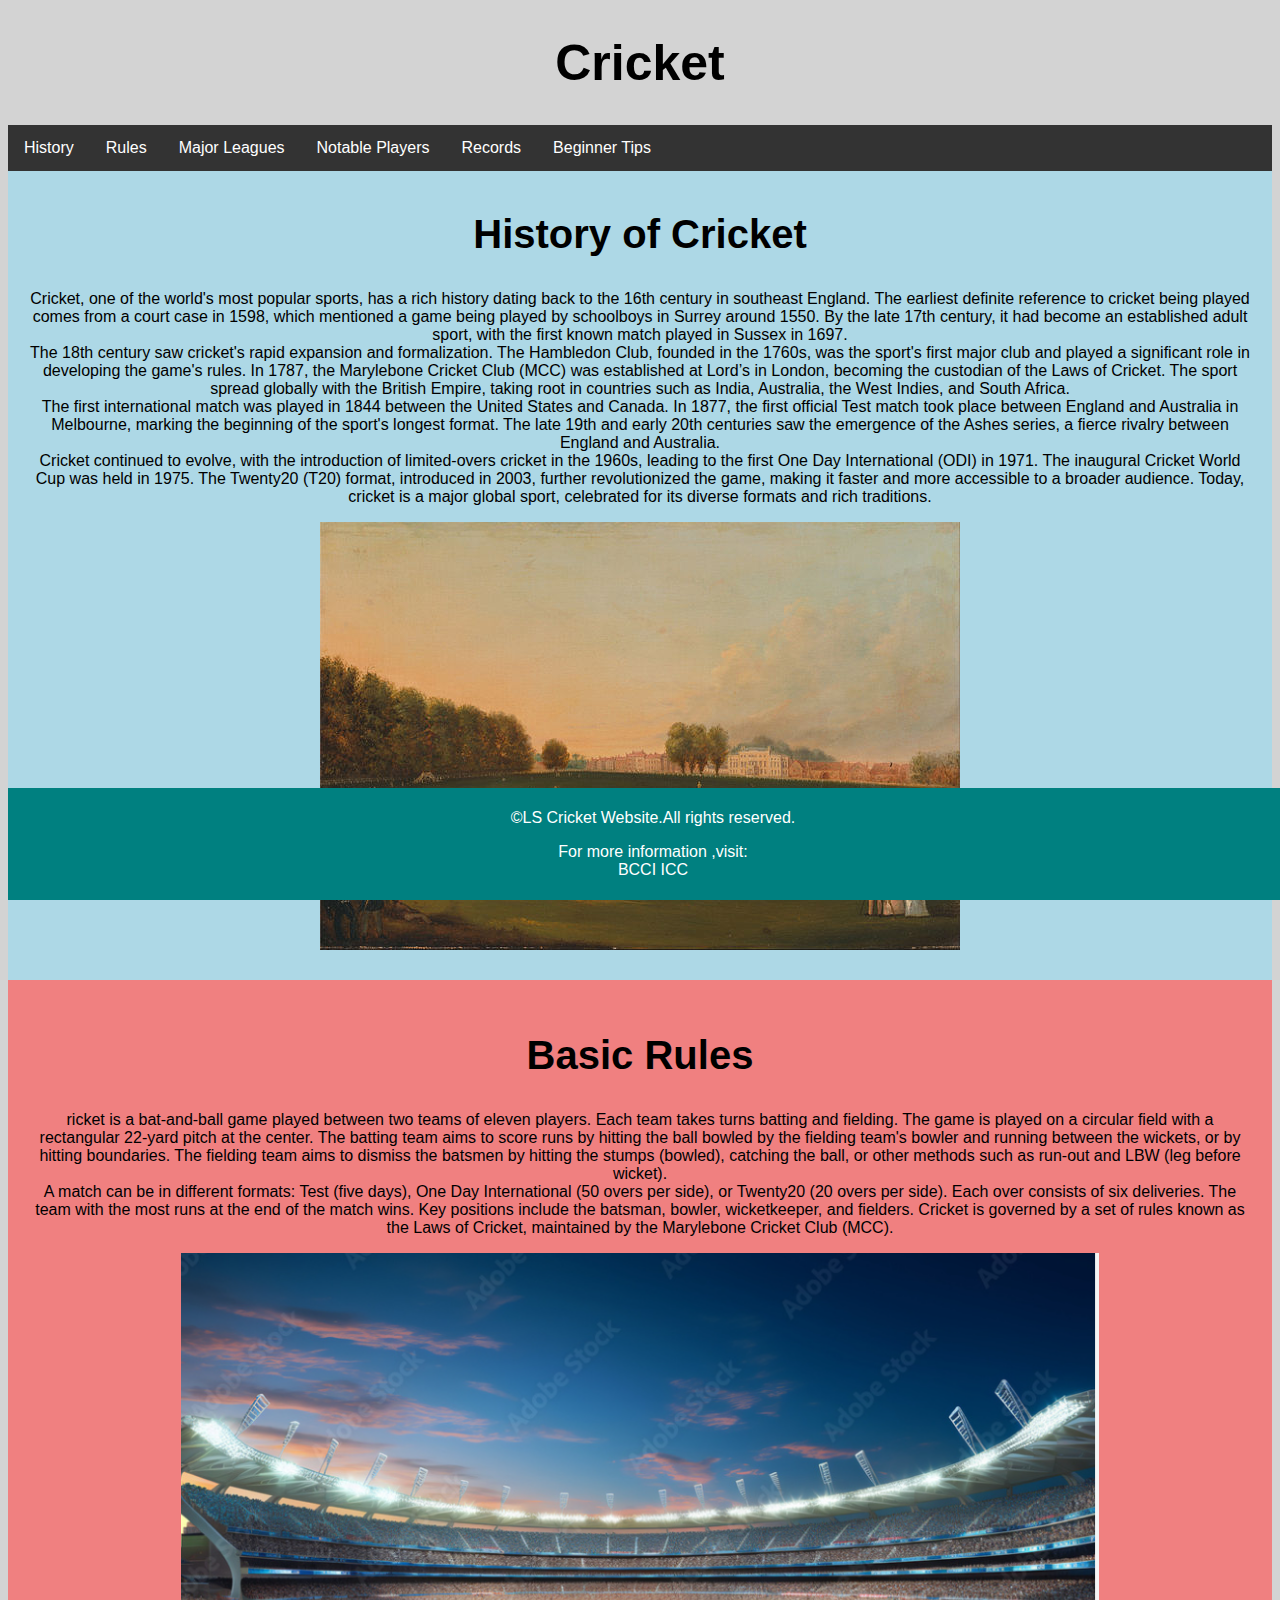
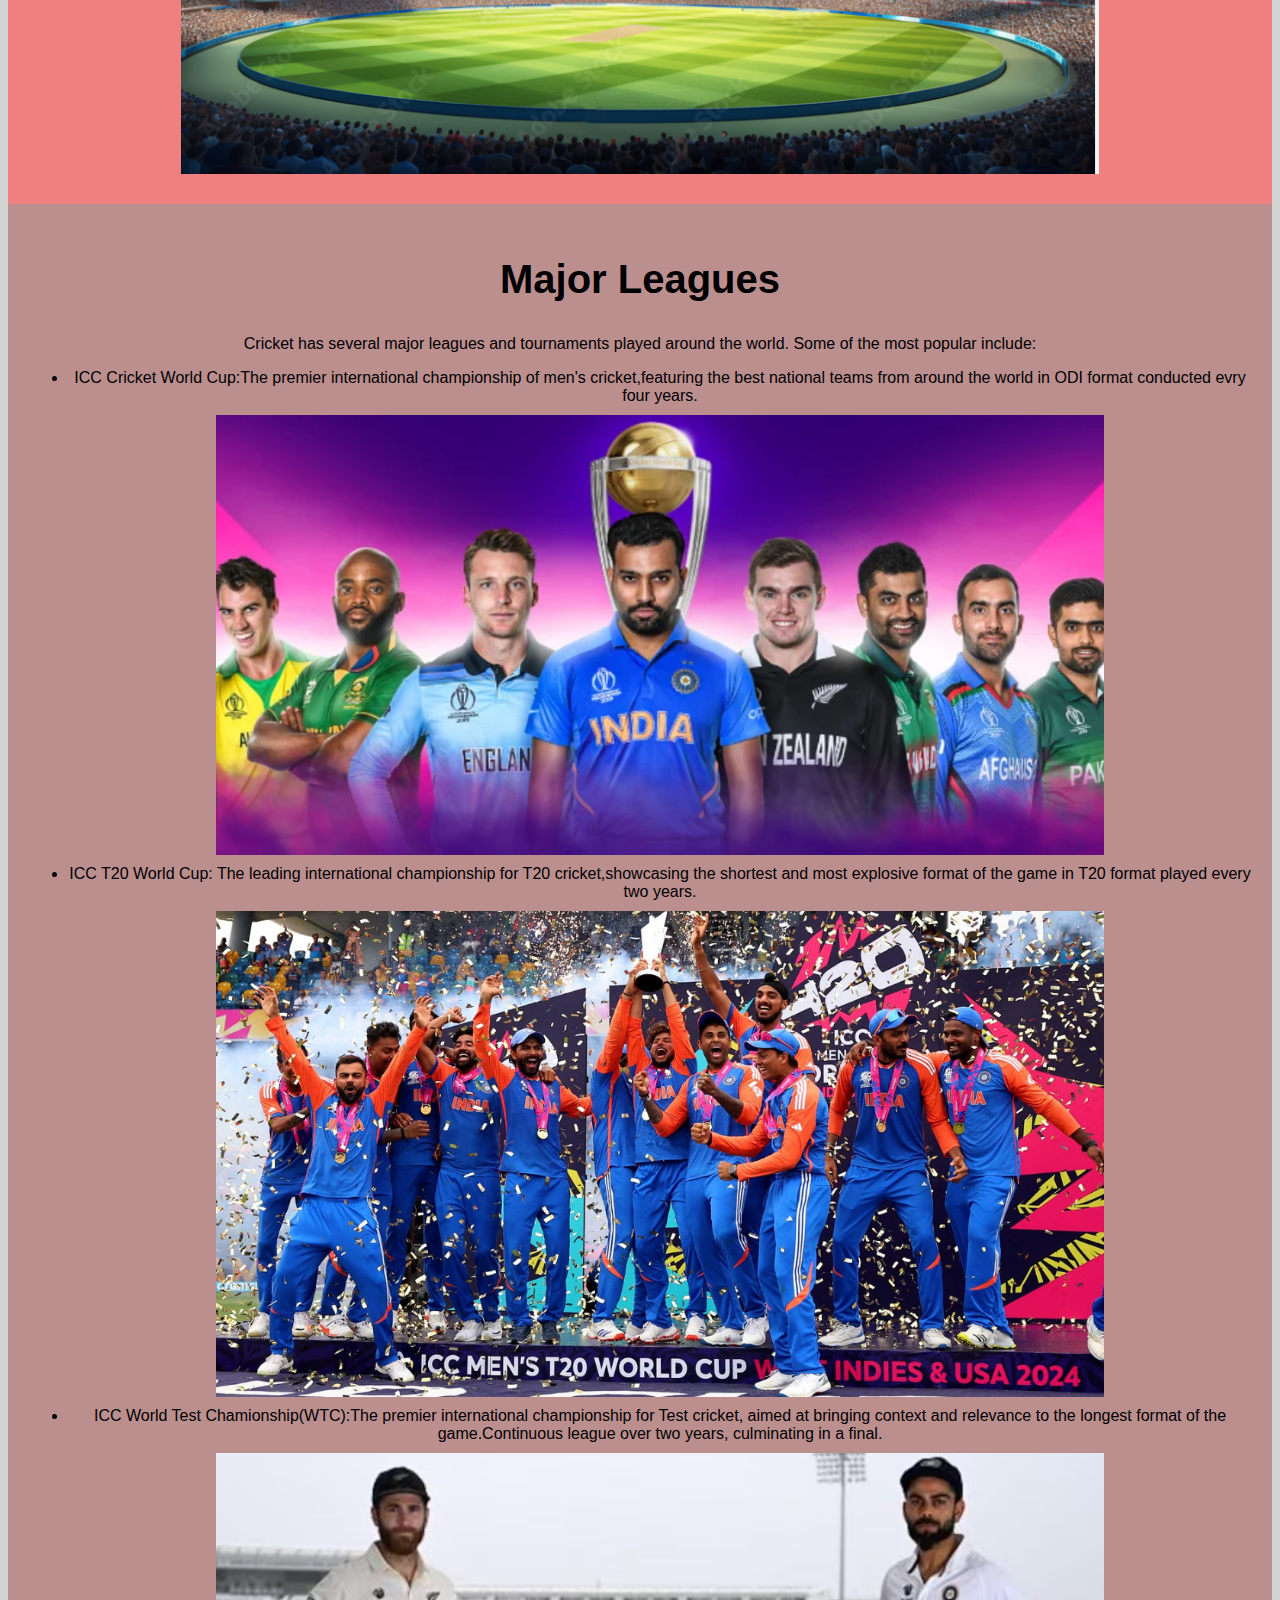
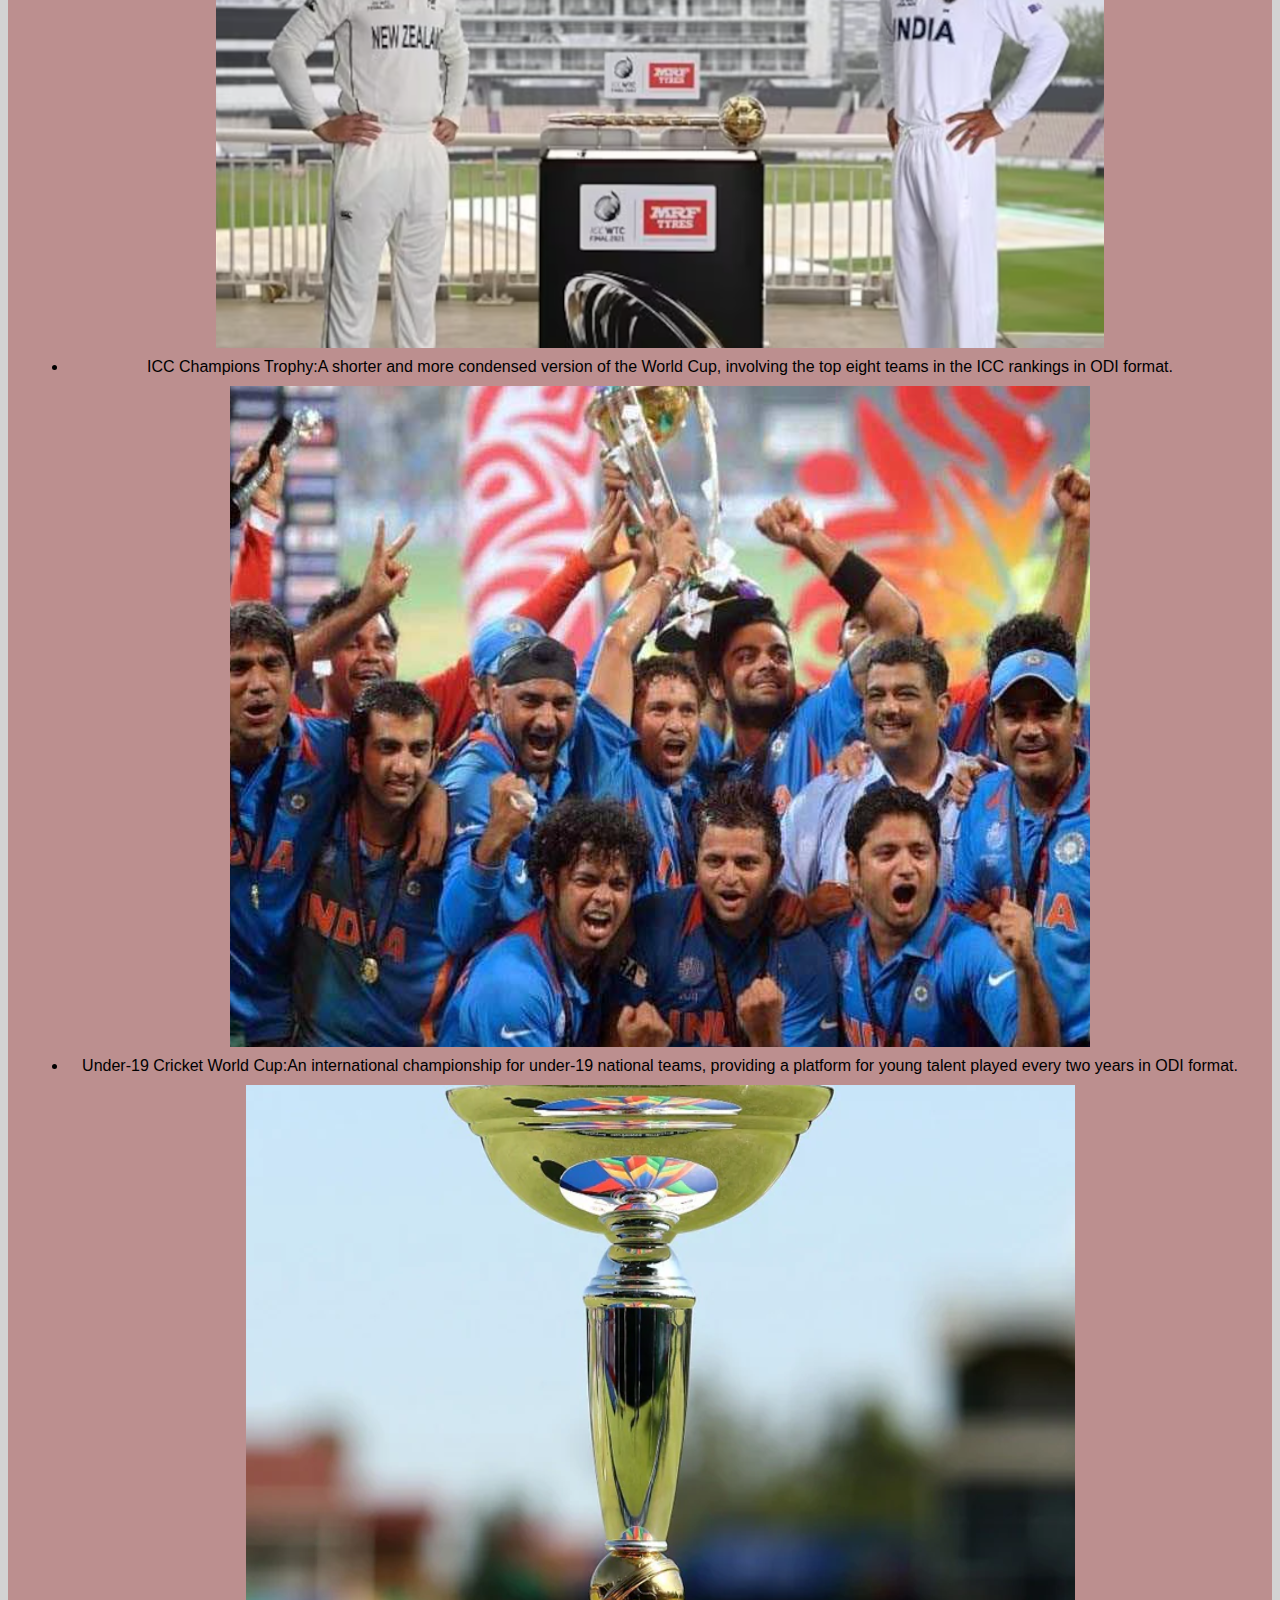
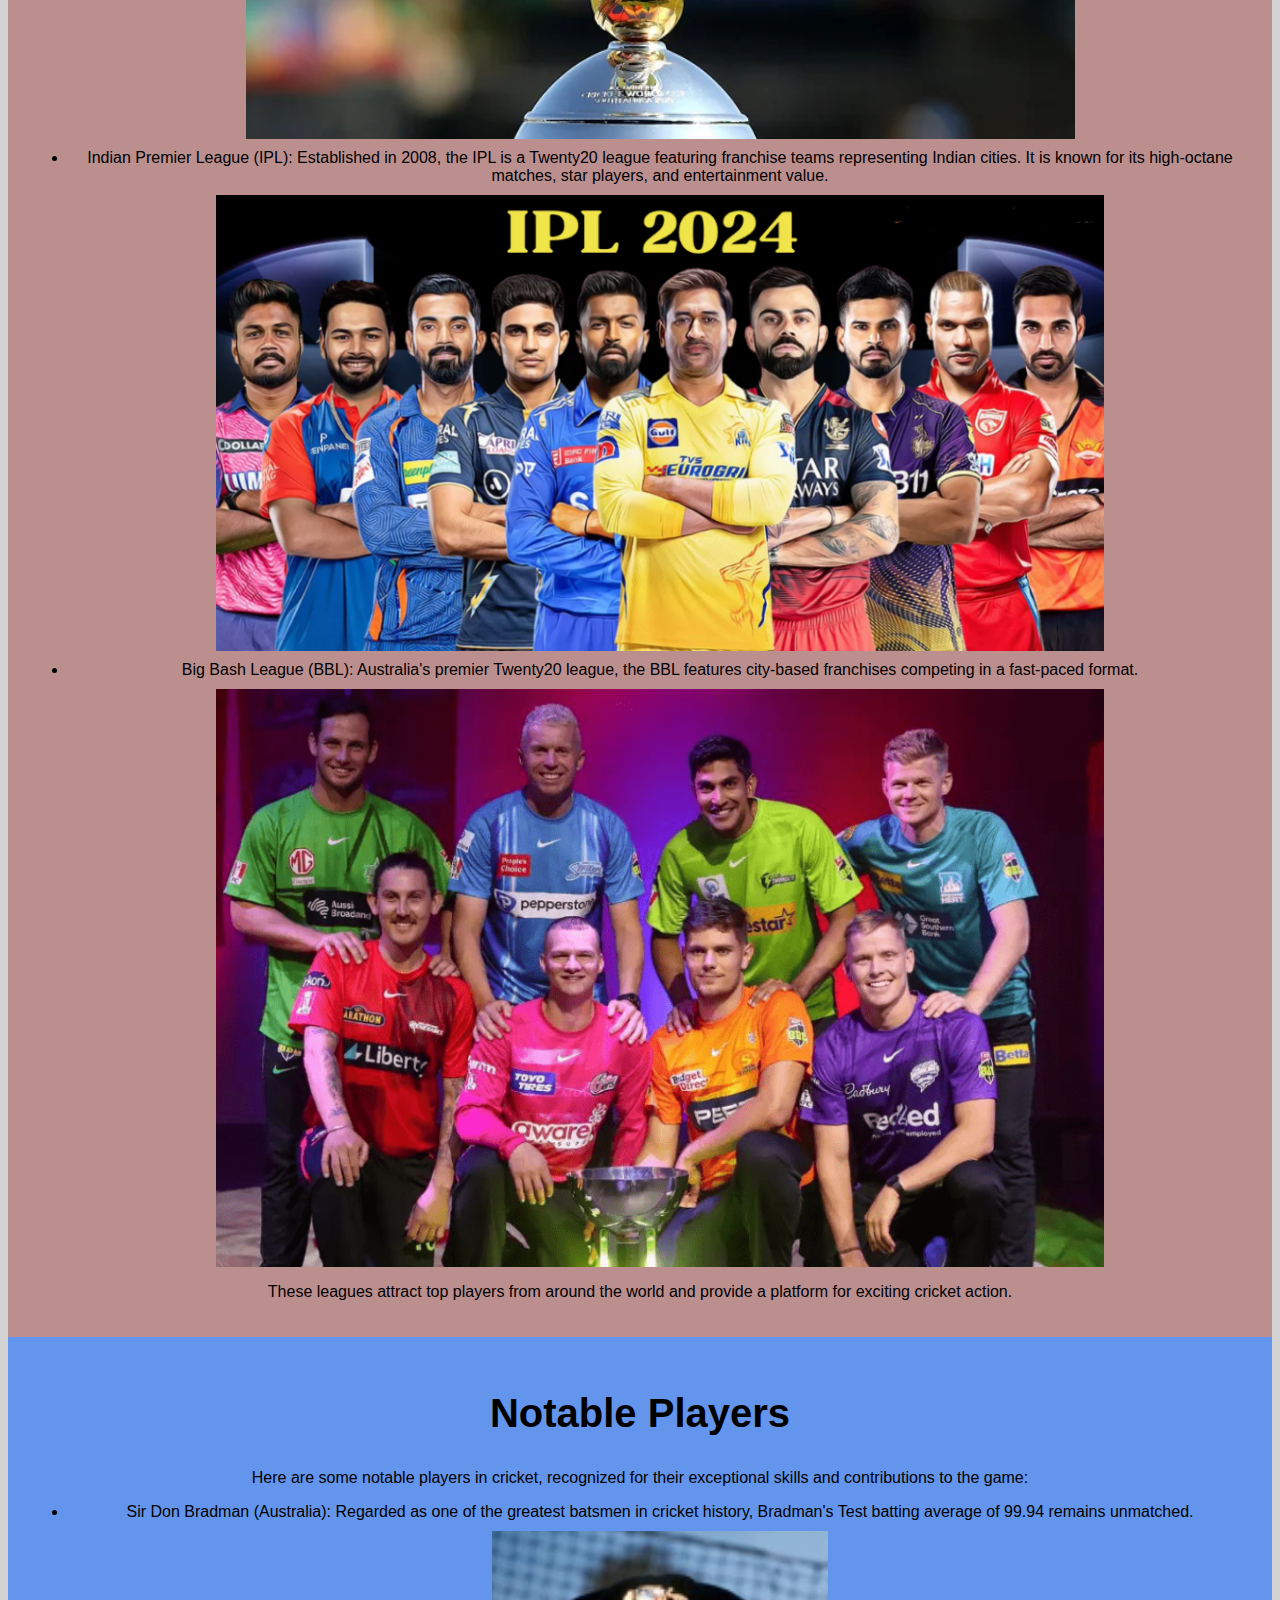
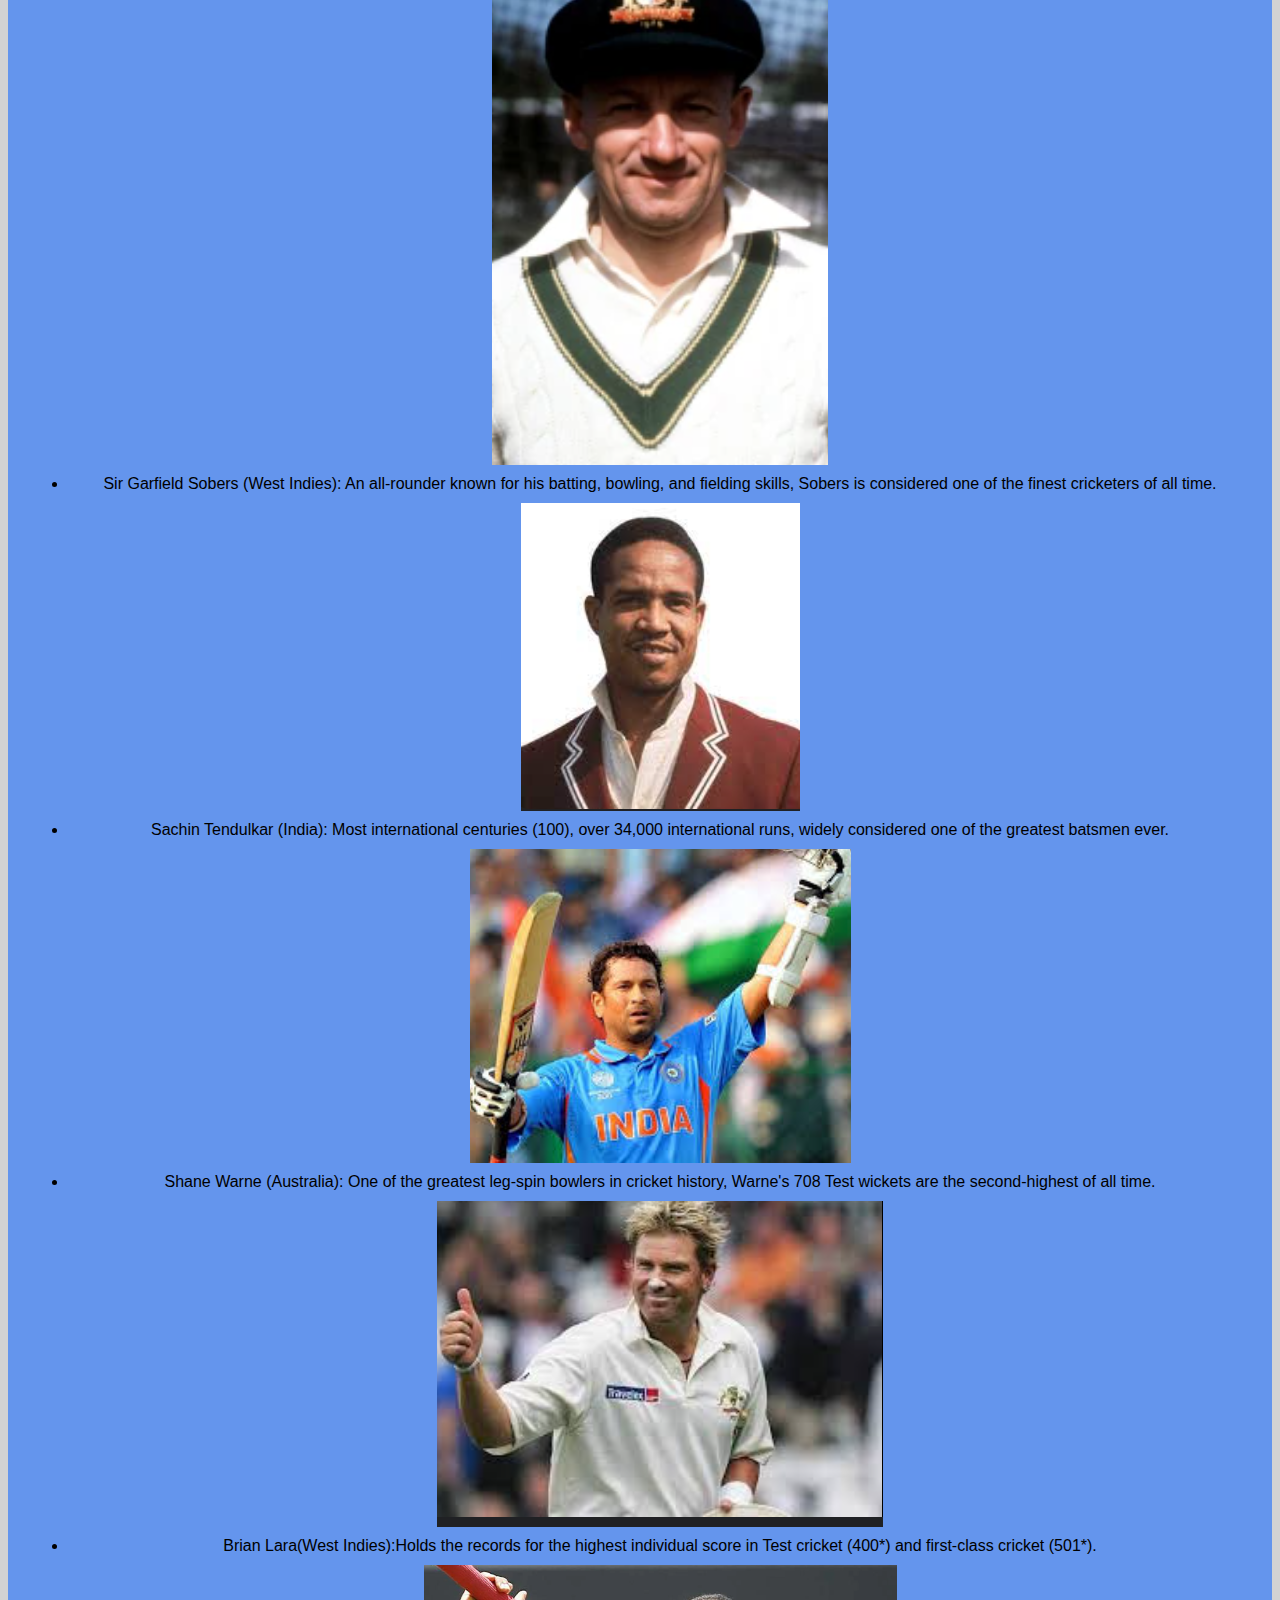
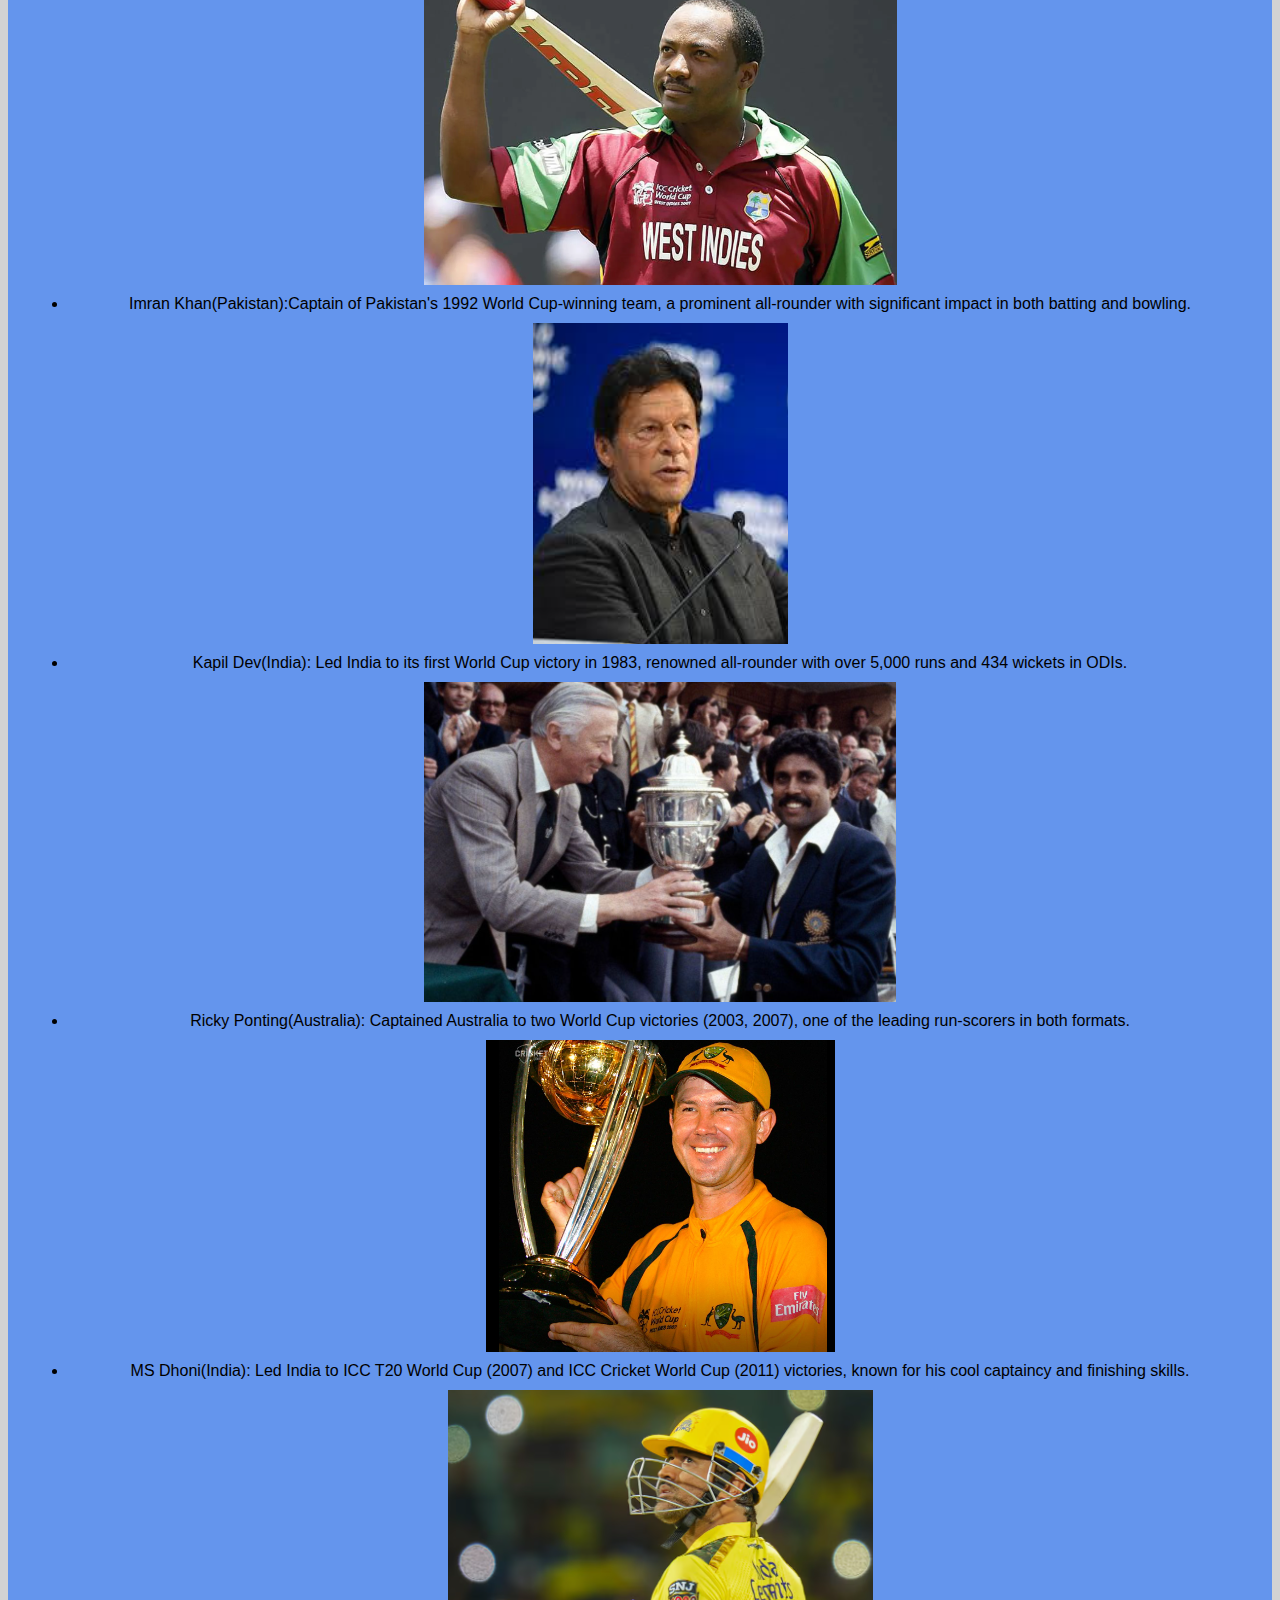
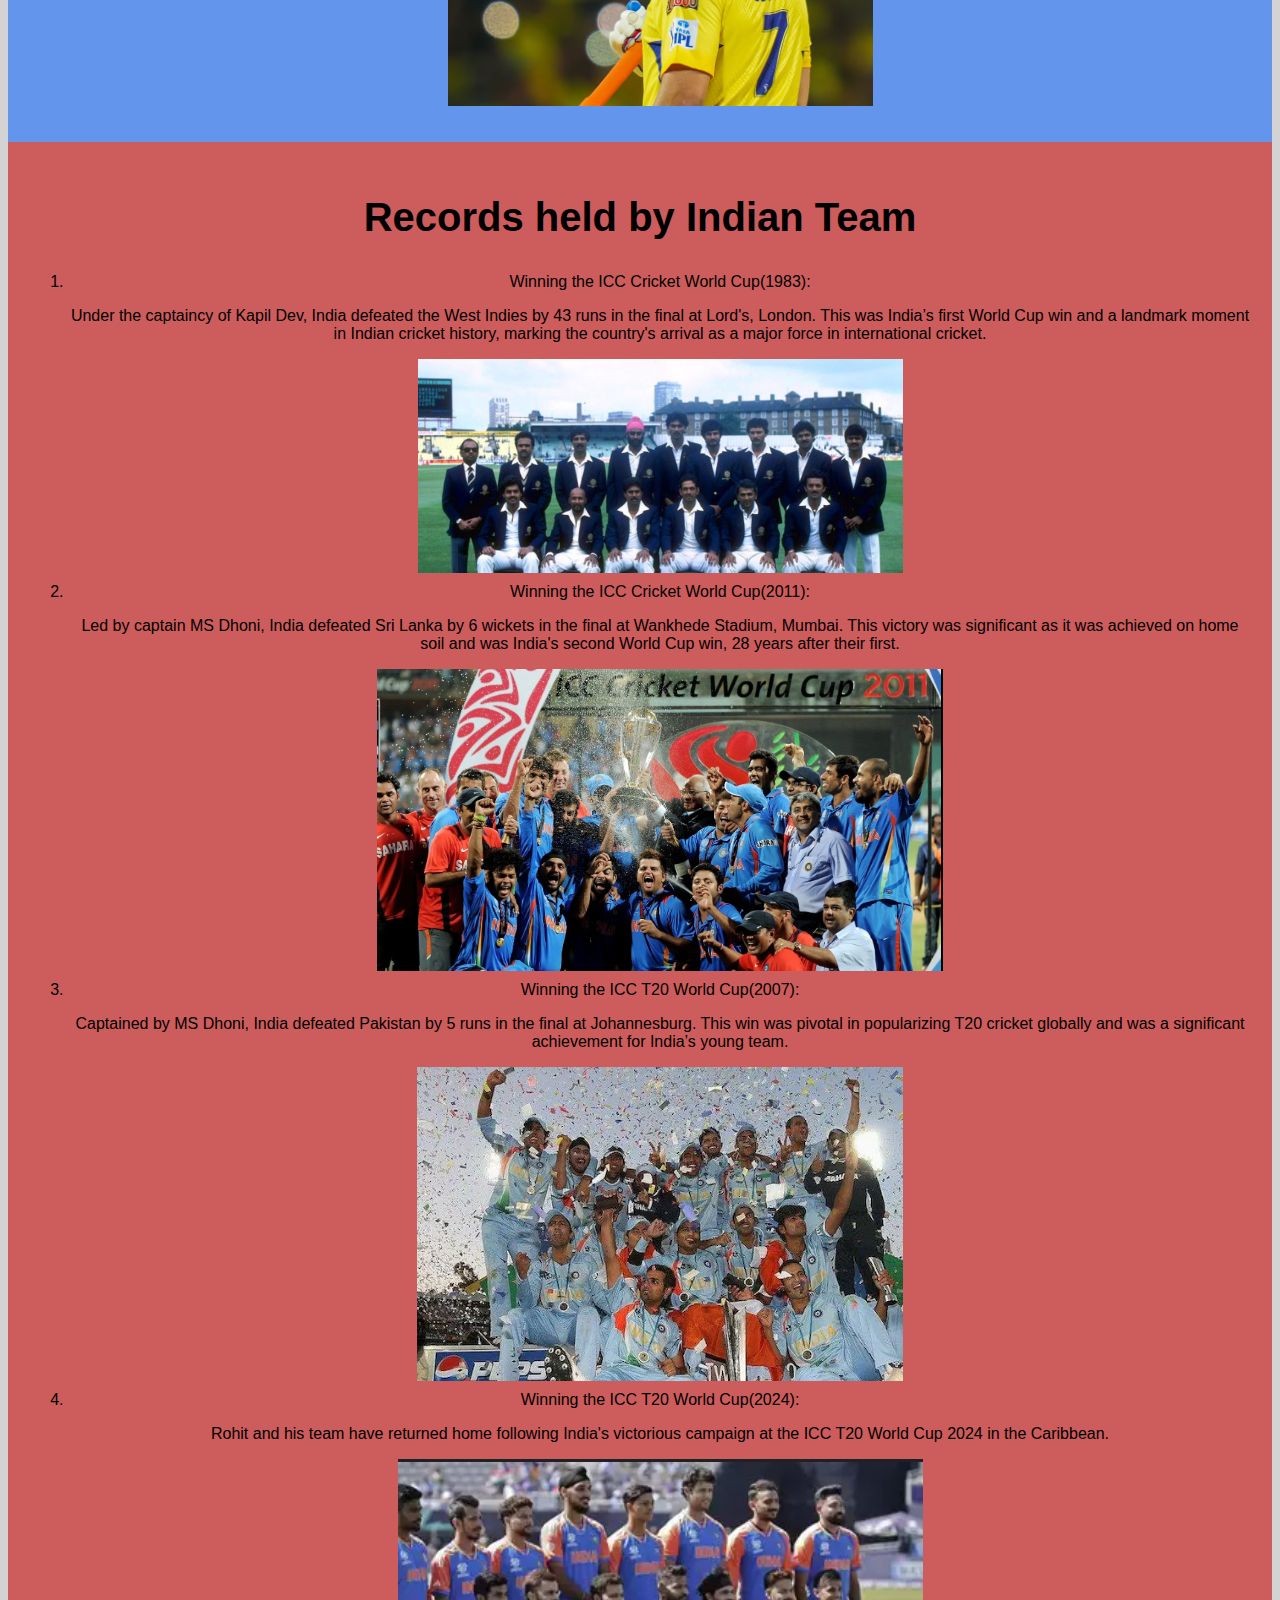
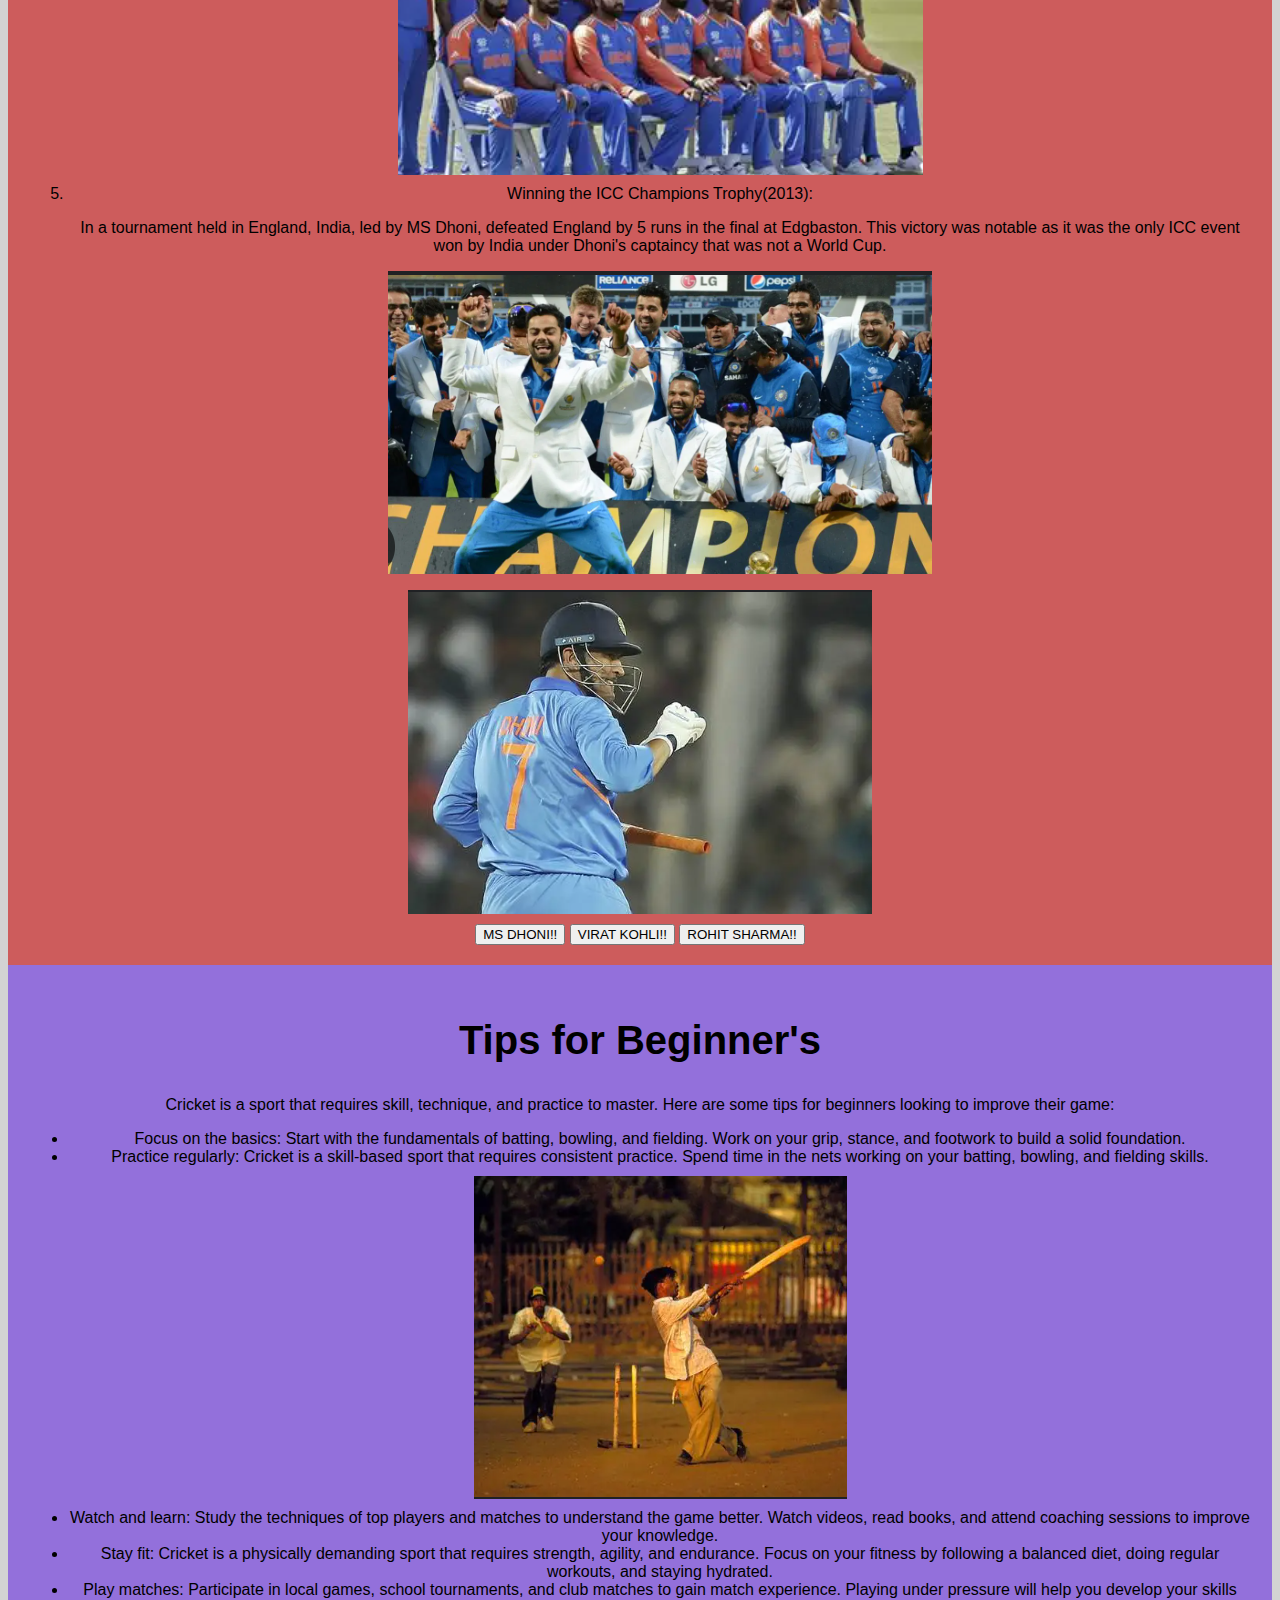
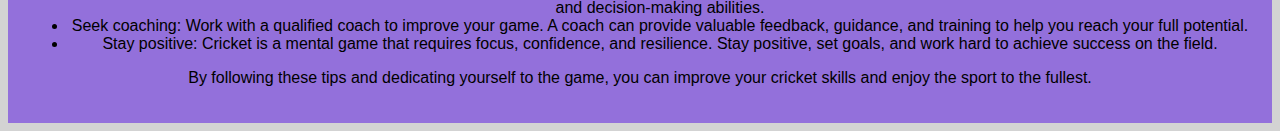
<file: index.html>
<!DOCTYPE html>
<html>
    <head>
        <title>Cricket</title>        
<link rel="stylesheet" href="styles.css">
    </head>
    <body>
        <header>
            <h1>Cricket</h1>
            <nav>
                <ul>
                    <li><a href="#History">History</a></li>
                    <li><a href="#Rules">Rules</a></li>
                    <li><a href="#MajorLeagues">Major Leagues</a></li>
                    <li><a href="#NotablePlayers">Notable Players</a></li>
                    <li><a href="#Records">Records</a></li>
                    <li><a href="#BeginnerTips">Beginner Tips</a></li>
                </ul>
            </nav>   
          </header>
          <section id="History">
            <h2>History of Cricket</h2>
            <p> Cricket, one of the world's most popular sports, has a rich history dating back to the 16th century in southeast England. The earliest definite reference to cricket being played comes from a court case in 1598, which mentioned a game being played by schoolboys in Surrey around 1550. By the late 17th century, it had become an established adult sport, with the first known match played in Sussex in 1697.<br>
                The 18th century saw cricket's rapid expansion and formalization. The Hambledon Club, founded in the 1760s, was the sport's first major club and played a significant role in developing the game's rules. In 1787, the Marylebone Cricket Club (MCC) was established at Lord’s in London, becoming the custodian of the Laws of Cricket. The sport spread globally with the British Empire, taking root in countries such as India, Australia, the West Indies, and South Africa.<br>
                The first international match was played in 1844 between the United States and Canada. In 1877, the first official Test match took place between England and Australia in Melbourne, marking the beginning of the sport's longest format. The late 19th and early 20th centuries saw the emergence of the Ashes series, a fierce rivalry between England and Australia.<br>
                Cricket continued to evolve, with the introduction of limited-overs cricket in the 1960s, leading to the first One Day International (ODI) in 1971. The inaugural Cricket World Cup was held in 1975. The Twenty20 (T20) format, introduced in 2003, further revolutionized the game, making it faster and more accessible to a broader audience. Today, cricket is a major global sport, celebrated for its diverse formats and rich traditions.
            </p>
            <img src="./640px-First_Grand_Match_of_Cricket_Played_by_Members_of_the_Royal_Amateur_Society_on_Hampton_Court_Green,_..._-_Google_Art_Project.jpg" alt="Ancient Cricket img">
          </section>
          <section id="Rules">
            <h2>Basic Rules</h2>
            <p>ricket is a bat-and-ball game played between two teams of eleven players. Each team takes turns batting and fielding. The game is played on a circular field with a rectangular 22-yard pitch at the center. The batting team aims to score runs by hitting the ball bowled by the fielding team's bowler and running between the wickets, or by hitting boundaries. The fielding team aims to dismiss the batsmen by hitting the stumps (bowled), catching the ball, or other methods such as run-out and LBW (leg before wicket).<br>
                A match can be in different formats: Test (five days), One Day International (50 overs per side), or Twenty20 (20 overs per side). Each over consists of six deliveries. The team with the most runs at the end of the match wins. Key positions include the batsman, bowler, wicketkeeper, and fielders. Cricket is governed by a set of rules known as the Laws of Cricket, maintained by the Marylebone Cricket Club (MCC).</p>
          <img src="./Screenshot 2024-07-07 013742.png" alt="pitch img">
           
        </section>
            <section id="MajorLeagues">
                <h2>Major Leagues</h2>
                <p>Cricket has several major leagues and tournaments played around the world. Some of the most popular include:<br>
                    <ul>
                    <li>ICC Cricket World Cup:The premier international championship of men's cricket,featuring the best national teams from around the world in ODI format conducted evry four years.<br></li>
                    <img src="./Screenshot 2024-07-07 014048.png" alt="2023">
                    <li>ICC T20 World Cup: The leading international championship for T20 cricket,showcasing the shortest and most explosive format of the game in T20 format played every two years.<br></li>
                    <img src="./Screenshot 2024-07-07 014400.png" alt="2024">
                    <li>ICC World Test Chamionship(WTC):The premier international championship for Test cricket, aimed at bringing context and relevance to the longest format of the game.Continuous league over two years, culminating in a final.<br></li>
                    <img src="./Screenshot 2024-07-07 014629.png" alt="WTC">
                    <li>ICC Champions Trophy:A shorter and more condensed version of the World Cup, involving the top eight teams in the ICC rankings in ODI format.<br></li>
                    <img src="./Screenshot 2024-07-07 015151.png" alt="ICC">
                    <li>Under-19 Cricket World Cup:An international championship for under-19 national teams, providing a platform for young talent played every two years in ODI format.<br></li>
                    <img src="./Screenshot 2024-07-07 015337.png" alt="U-19">
                    <li>Indian Premier League (IPL): Established in 2008, the IPL is a Twenty20 league featuring franchise teams representing Indian cities. It is known for its high-octane matches, star players, and entertainment value.<br></li>
                    <img src="./Screenshot 2024-07-07 015505.png" alt="IPL">
                    <li>Big Bash League (BBL): Australia's premier Twenty20 league, the BBL features city-based franchises competing in a fast-paced format.<br></li>
                    <img src="./Screenshot 2024-07-07 020254.png" alt="BBL">
                    </ul>
                    These leagues attract top players from around the world and provide a platform for exciting cricket action.</p>
                </section>
                <section id="NotablePlayers">
                    <h2>Notable Players</h2>
                    Here are some notable players in cricket, recognized for their exceptional skills and contributions to the game:<br>
                    <ul>
                        <li>Sir Don Bradman (Australia): Regarded as one of the greatest batsmen in cricket history, Bradman's Test batting average of 99.94 remains unmatched.</li>
                        <img src="./Screenshot 2024-07-07 021750.png" alt="Bradman">
                        <li>Sir Garfield Sobers (West Indies): An all-rounder known for his batting, bowling, and fielding skills, Sobers is considered one of the finest cricketers of all time.</li>
                        <img src="./Screenshot 2024-07-07 022017.png" alt="Sobers">
                        <li>Sachin Tendulkar (India): Most international centuries (100), over 34,000 international runs, widely considered one of the greatest batsmen ever.</li>
                        <img src="./Screenshot 2024-07-07 022145.png" alt="Sachin">
                        <li>Shane
                            Warne (Australia): One of the greatest leg-spin bowlers in cricket history, Warne's 708 Test wickets are the second-highest of all time.</li>
                      </li>
                      <img src="./Screenshot 2024-07-07 022330.png" alt="Shane">
                        <li>Brian Lara(West Indies):Holds the records for the highest individual score in Test cricket (400*) and first-class cricket (501*).
                        </li>
                        <img src="./Screenshot 2024-07-07 022500.png" alt="Brian">
                        <li>Imran Khan(Pakistan):Captain of Pakistan's 1992 World Cup-winning team, a prominent all-rounder with significant impact in both batting and bowling.
                        </li>
                        <img src="./Screenshot 2024-07-07 022717.png" alt="Imran">
                        <li>Kapil Dev(India): Led India to its first World Cup victory in 1983, renowned all-rounder with over 5,000 runs and 434 wickets in ODIs.
                        </li>
                        <img src="./Screenshot 2024-07-07 022839.png" alt="Kapil">
                        <li>Ricky Ponting(Australia): Captained Australia to two World Cup victories (2003, 2007), one of the leading run-scorers in both formats.
                        </li>
                        <img src="./Screenshot 2024-07-07 023003.png" alt="Ricky">
                        <li>MS Dhoni(India): Led India to ICC T20 World Cup (2007) and ICC Cricket World Cup (2011) victories, known for his cool captaincy and finishing skills.
                </li>
                <img src="./Screenshot 2024-07-07 023116.png" alt="Dhoni">
     </section>
               <section id="Records">
                <h2>Records held by Indian Team</h2>
<ol>
    <li>Winning the ICC Cricket World Cup(1983):<br>
    <p>Under the captaincy of Kapil Dev, India defeated the West Indies by 43 runs in the final at Lord's, London. This was India’s first World Cup win and a landmark moment in Indian cricket history, marking the country's arrival as a major force in international cricket.</p>
    
</li>
<img src="./Screenshot 2024-07-07 023254.png"    alt="1983">
<li>Winning the ICC Cricket World Cup(2011):<br>
    <p>Led by captain MS Dhoni, India defeated Sri Lanka by 6 wickets in the final at Wankhede Stadium, Mumbai. This victory was significant as it was achieved on home soil and was India's second World Cup win, 28 years after their first.
    </p>
    <img src="./Screenshot 2024-07-07 023431.png" alt="2011">
    </li>
    <li>Winning the ICC T20 World Cup(2007):<br>
    <p>Captained by MS Dhoni, India defeated Pakistan by 5 runs in the final at Johannesburg. This win was pivotal in popularizing T20 cricket globally and was a significant achievement for India’s young team.
    </p>
    <img src="./Screenshot 2024-07-07 114013.png" alt="2007">
    </li>
    <li>Winning the ICC T20 World Cup(2024):<br>
    <p>Rohit and his team have returned home following India's victorious campaign at the ICC T20 World Cup 2024 in the Caribbean.</p>
    <img src="./Screenshot 2024-07-07 113710.png" alt="T20">
    </li>
    <li>Winning the ICC Champions Trophy(2013):<br>
        <p>In a tournament held in England, India, led by MS Dhoni, defeated England by 5 runs in the final at Edgbaston. This victory was notable as it was the only ICC event won by India under Dhoni's captaincy that was not a World Cup.
        </p>
        <img src="./Screenshot 2024-07-07 114201.png" alt="2013">
</li>
    </ol>
    
    <img id="myImage" src="image3.png" >
    <button onclick="Dhoni()">MS DHONI!!</button>
    <button onclick="Virat()">VIRAT KOHLI!!</button>
    <button onclick="Rohith()">ROHIT SHARMA!!</button>
               </section>
               <section id="BeginnerTips">
                <h2>Tips for Beginner's</h2>
                <p>Cricket is a sport that requires skill, technique, and practice to master. Here are some tips for beginners looking to improve their game:<br>
                    <ul>
                        <li>Focus on the basics: Start with the fundamentals of batting, bowling, and fielding. Work on your grip, stance, and footwork to build a solid foundation.</li>
                        <li>Practice regularly: Cricket is a skill-based sport that requires consistent practice. Spend time in the nets working on your batting, bowling, and fielding skills.</li>
                        <img src="./Screenshot 2024-07-07 114502.png" alt="gully">
                        <li>Watch and learn: Study the techniques of top players and matches to understand the game better. Watch videos, read books, and attend coaching sessions to improve your knowledge.</li>
                        <li>Stay fit: Cricket is a physically demanding sport that requires strength, agility, and endurance. Focus on your fitness by following a balanced diet, doing regular workouts, and staying hydrated.</li>
                        <li>Play matches: Participate in local games, school tournaments, and club matches to gain match experience. Playing under pressure will help you develop your skills and decision-making abilities.</li>
                        <li>Seek coaching: Work with a qualified coach to improve your game. A coach can provide valuable feedback, guidance, and training to help you reach your full potential.</li>
                        <li>Stay positive: Cricket is a mental game that requires focus, confidence, and resilience. Stay positive, set goals, and work hard to achieve success on the field.</li>
                    </ul>
                    By following these tips and dedicating yourself to the game, you can improve your cricket skills and enjoy the sport to the fullest.</p>
               </section>
        <script src="script.js"></script>
        <div class="footer">
            <p>&copy;LS Cricket Website.All rights reserved. </p>
                       <p> For more information ,visit:<br>
                <a href="https://www.bcci.tv/">BCCI</a>
                <a href="https://www.icc-cricket.com/tournaments/t20cricketworldcup/index">ICC</a>

            </p>
        </div>
    </body>
</html>
</file>
<file: styles.css>
nav {
    background-color: #333;
    overflow: hidden;
}

nav ul {
    list-style-type: none;
    margin: 0;
    padding: 0;
}

nav ul li {
    float: left;
}

nav ul li a {
    display: block;
    color: white;
    text-align: center;
    padding: 14px 16px;
    text-decoration: none;
}

nav ul li a:hover {
    background-color: #111;
}
 
  
 
section {
    padding: 20px;
    text-align: center;
}
img {
    max-width: 75%;
    height: auto;
    display: block;
    margin: 10px auto;
}
#History{
    padding-top: 7.5px;
    background-color: lightblue;
}
#Rules{
    background-color: lightcoral;
}
#MajorLeagues{
background-color: rosybrown;

}
#NotablePlayers{
    background-color:cornflowerblue;
}
#NotablePLayers li{
    display:flex;
    align-items:center;
    margin-bottom: 20px;
}
#NotablePLayers img{
    width: 50px;
    height: auto;
   border-radius: 50%;
    margin-right: 20px;
}
#Records{
    background-color:indianred;
}
#BeginnerTips{
    background-color: mediumpurple;
}
.footer{
    background-color:teal ;
    color: white;
    text-align: center;
    padding: 5px;
    position: fixed;
    bottom: 0;
    width: 100%;
}
a{
    color: inherit;
    text-decoration: none;
}
a:hover{
    color: blue;
}
h1{
    text-align: center;
    font-size: 50px;
    font-weight: bolder;
    font-family:'Segoe UI', Tahoma, Geneva, Verdana, sans-serif;
}
body{
    background-color: lightgray;
    font-family:Impact, Haettenschweiler, 'Arial Narrow Bold', sans-serif;
}
h2{
    font-size: 40px;
    font-family: 'Lucida Sans', 'Lucida Sans Regular', 'Lucida Grande', 'Lucida Sans Unicode', Geneva, Verdana, sans-serif;
}
</file>
